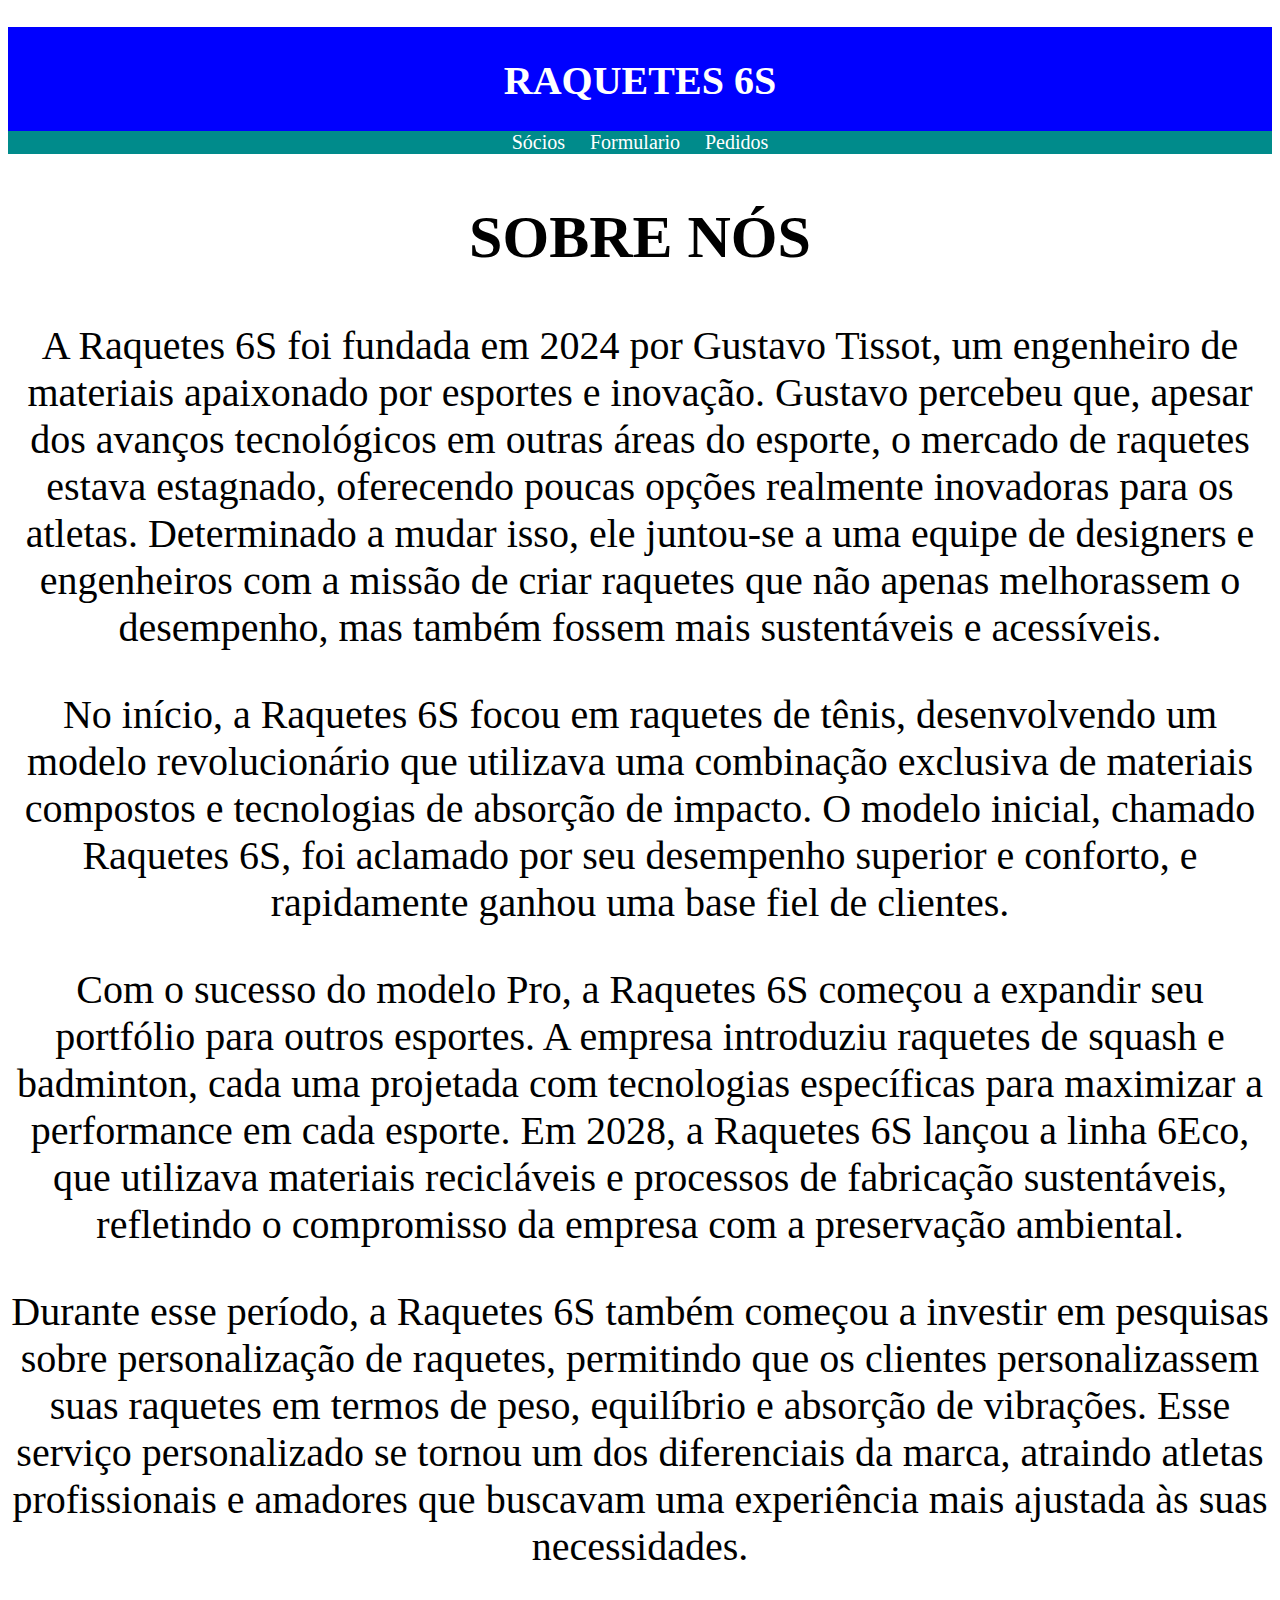
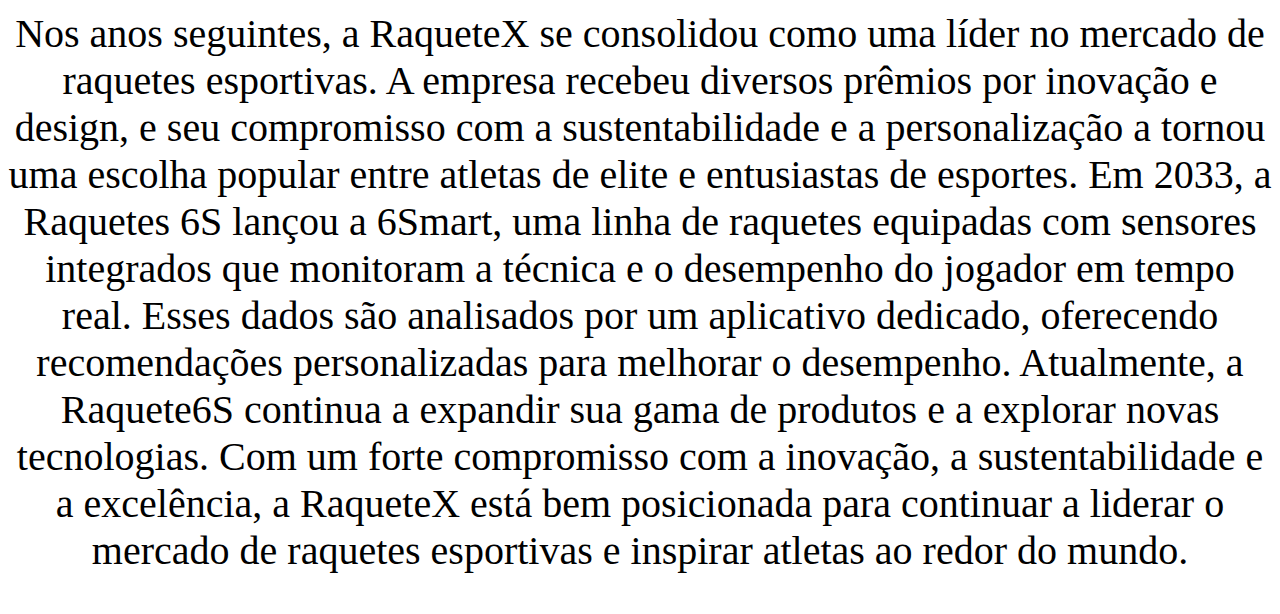
<file: web.trabalho/vs.trabalho/index.html>
<!DOCTYPE html>
<html lang="pt-br">
  <head>
    <meta charset="UTF-8" />
    <meta name="viewport" content="width=device-width, initial-scale=1.0" />
    <title>Document</title>
    <link rel="stylesheet" href="estilo.css" />
  </head>
  <body>
    <header>
      <h1>RAQUETES 6S</h1>
      <nav>
        <ul>
          <li><a href="socios.html">Sócios</a></li>
          <li><a href="formulario.html">Formulario</a></li>
          <li><a href="pedidos.html">Pedidos</a></li>
        </ul>
      </nav>
    </header>
    <h2>SOBRE NÓS</h2>
    <p>
      A Raquetes 6S foi fundada em 2024 por Gustavo Tissot, um engenheiro de
      materiais apaixonado por esportes e inovação. Gustavo percebeu que, apesar
      dos avanços tecnológicos em outras áreas do esporte, o mercado de raquetes
      estava estagnado, oferecendo poucas opções realmente inovadoras para os
      atletas. Determinado a mudar isso, ele juntou-se a uma equipe de designers
      e engenheiros com a missão de criar raquetes que não apenas melhorassem o
      desempenho, mas também fossem mais sustentáveis e acessíveis.
    </p>
    <p>
      No início, a Raquetes 6S focou em raquetes de tênis, desenvolvendo um
      modelo revolucionário que utilizava uma combinação exclusiva de materiais
      compostos e tecnologias de absorção de impacto. O modelo inicial, chamado
      Raquetes 6S, foi aclamado por seu desempenho superior e conforto, e
      rapidamente ganhou uma base fiel de clientes.
    </p>
    <p>
      Com o sucesso do modelo Pro, a Raquetes 6S começou a expandir seu
      portfólio para outros esportes. A empresa introduziu raquetes de squash e
      badminton, cada uma projetada com tecnologias específicas para maximizar a
      performance em cada esporte. Em 2028, a Raquetes 6S lançou a linha 6Eco,
      que utilizava materiais recicláveis e processos de fabricação
      sustentáveis, refletindo o compromisso da empresa com a preservação
      ambiental.
    </p>
    <p>
      Durante esse período, a Raquetes 6S também começou a investir em pesquisas
      sobre personalização de raquetes, permitindo que os clientes
      personalizassem suas raquetes em termos de peso, equilíbrio e absorção de
      vibrações. Esse serviço personalizado se tornou um dos diferenciais da
      marca, atraindo atletas profissionais e amadores que buscavam uma
      experiência mais ajustada às suas necessidades.
    </p>
    <p>
      Nos anos seguintes, a RaqueteX se consolidou como uma líder no mercado de
      raquetes esportivas. A empresa recebeu diversos prêmios por inovação e
      design, e seu compromisso com a sustentabilidade e a personalização a
      tornou uma escolha popular entre atletas de elite e entusiastas de
      esportes. Em 2033, a Raquetes 6S lançou a 6Smart, uma linha de raquetes
      equipadas com sensores integrados que monitoram a técnica e o desempenho
      do jogador em tempo real. Esses dados são analisados por um aplicativo
      dedicado, oferecendo recomendações personalizadas para melhorar o
      desempenho. Atualmente, a Raquete6S continua a expandir sua gama de
      produtos e a explorar novas tecnologias. Com um forte compromisso com a
      inovação, a sustentabilidade e a excelência, a RaqueteX está bem
      posicionada para continuar a liderar o mercado de raquetes esportivas e
      inspirar atletas ao redor do mundo.
    </p>
  </body>
</html>
</file>
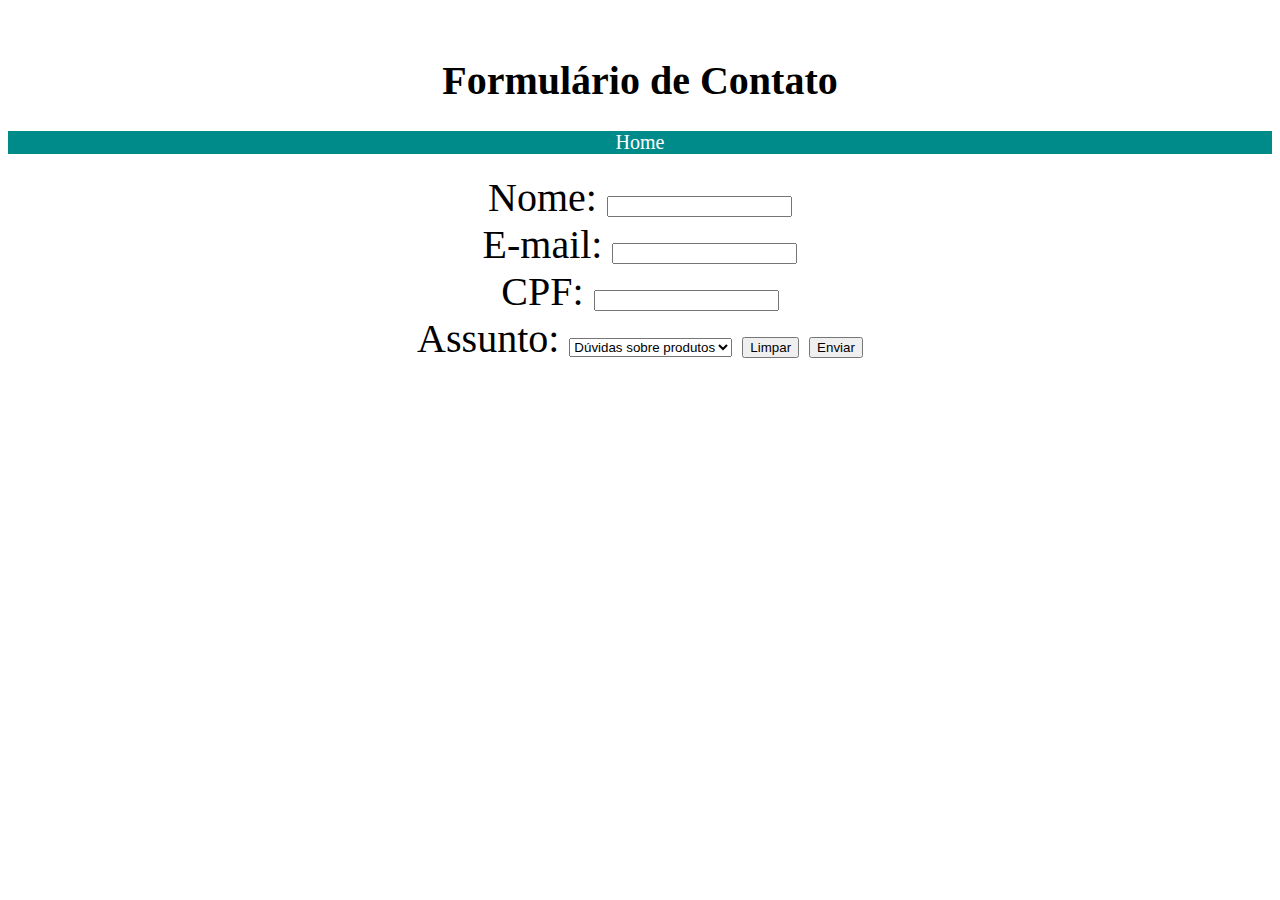
<file: web.trabalho/vs.trabalho/formulario.html>
<!DOCTYPE html>
<html lang="pt-br">
  <head>
    <meta charset="UTF-8" />
    <meta name="viewport" content="width=device-width, initial-scale=1.0" />
    <title>Formulário de Contato</title>
    <link rel="stylesheet" href="estilo.css" />
  </head>
  <body>
    <div class="container">
      <h1>Formulário de Contato</h1>
      <nav>
        <ul>
          <li><a href="index.html">Home</a></li>
        </ul>
      </nav>
      <form >
        <div class="form-group">
          <label for="name">Nome:</label>
          <input type="text" id="name" name="name" required />
        </div>
        <div class="form-group">
          <label for="email">E-mail:</label>
          <input type="email" id="email" name="email" required />
        </div>
        <div class="form-group">
          <label for="subject">CPF:</label>
          <input type="text" id="subject" name="subject" required />
        </div>
        <div class="form-group">
          <label for="subject">Assunto:</label>
          <select id="subject" name="subject" required >
            <option value="Duvida">Dúvidas sobre produtos</option>
            <option value="Reclamações">Reclamações</option>
            <option value="Reembolso">Reembolso</option>
            <option value="Sugestões">Sugestões</option>
            <option value="Suporte">Suporte</option>
        </div>    
        <div class="form-group">
          <label for="subject">Escreva aqui:</label>
          <textarea id="Comentario" name="Comentario" rows="4" cols="50" placeholder="Digite seu Comentario aqui..."></textarea>
        </div>
        
        <input type="text" name="_honey" style="display: none" />
        <input type="hidden" name="_captcha" value="false" />
        <button type="reset">Limpar</button>
        <button type="submit">Enviar</button>
      </form>
    </div>
  </body>
</html>
</file>
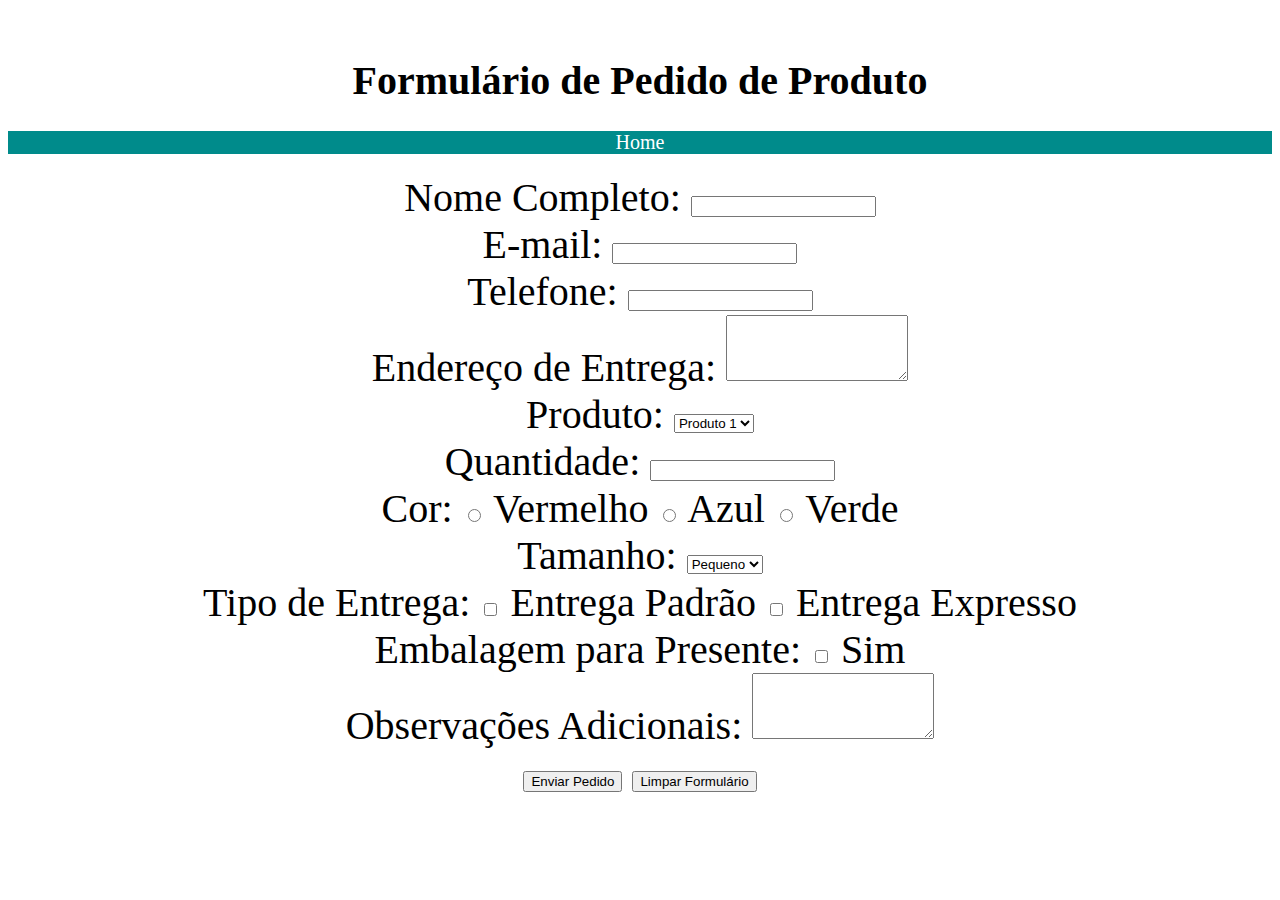
<file: web.trabalho/vs.trabalho/pedidos.html>
<!DOCTYPE html>
<html lang="pt-BR">
<head>
    <meta charset="UTF-8">
    <meta name="viewport" content="width=device-width, initial-scale=1.0">
    <title>Pedido de Produto</title>
    <link rel="stylesheet" href="estilo.css" />
    
</head>
<body>

    <div class="form-container">
        <h1>Formulário de Pedido de Produto</h1>
        <nav>
            <ul>
              <li><a href="index.html">Home</a></li>
            </ul>
        </nav>
        <form action="/submit" method="post">
            <div class="form-group">
                <label for="name">Nome Completo:</label>
                <input type="text" id="name" name="name" required>
            </div>

            <div class="form-group">
                <label for="email">E-mail:</label>
                <input type="email" id="email" name="email" required>
            </div>

            <div class="form-group">
                <label for="phone">Telefone:</label>
                <input type="text" id="phone" name="phone" required>
            </div>

            <div class="form-group">
                <label for="address">Endereço de Entrega:</label>
                <textarea id="address" name="address" rows="4" required></textarea>
            </div>

            <div class="form-group">
                <label for="product">Produto:</label>
                <select id="product" name="product" required>
                    <option value="produto1">Produto 1</option>
                    <option value="produto2">Produto 2</option>
                    <option value="produto3">Produto 3</option>
                </select>
            </div>

            <div class="form-group">
                <label>Quantidade:</label>
                <input type="number" id="quantity" name="quantity" min="1" required>
            </div>

            <div class="form-group">
                <label>Cor:</label>
                <input type="radio" id="color1" name="color" value="vermelho" required>
                <label for="color1">Vermelho</label>
                <input type="radio" id="color2" name="color" value="azul" required>
                <label for="color2">Azul</label>
                <input type="radio" id="color3" name="color" value="verde" required>
                <label for="color3">Verde</label>
            </div>

            <div class="form-group">
                <label for="size">Tamanho:</label>
                <select id="size" name="size" required>
                    <option value="pequeno">Pequeno</option>
                    <option value="medio">Médio</option>
                    <option value="grande">Grande</option>
                </select>
            </div>

            <div class="form-group">
                <label for="delivery">Tipo de Entrega:</label>
                <input type="checkbox" id="standard" name="delivery" value="padrão">
                <label for="standard">Entrega Padrão</label>
                <input type="checkbox" id="express" name="delivery" value="expresso">
                <label for="express">Entrega Expresso</label>
            </div>

            <div class="form-group">
                <label for="gift">Embalagem para Presente:</label>
                <input type="checkbox" id="gift" name="gift">
                <label for="gift">Sim</label>
            </div>

            <div class="form-group">
                <label for="notes">Observações Adicionais:</label>
                <textarea id="notes" name="notes" rows="4"></textarea>
            </div>

            <div class="form-group">
                <button type="submit">Enviar Pedido</button>
                <button type="reset">Limpar Formulário</button>
            </div>
        </form>
    </div>

</body>
</html>
</file>
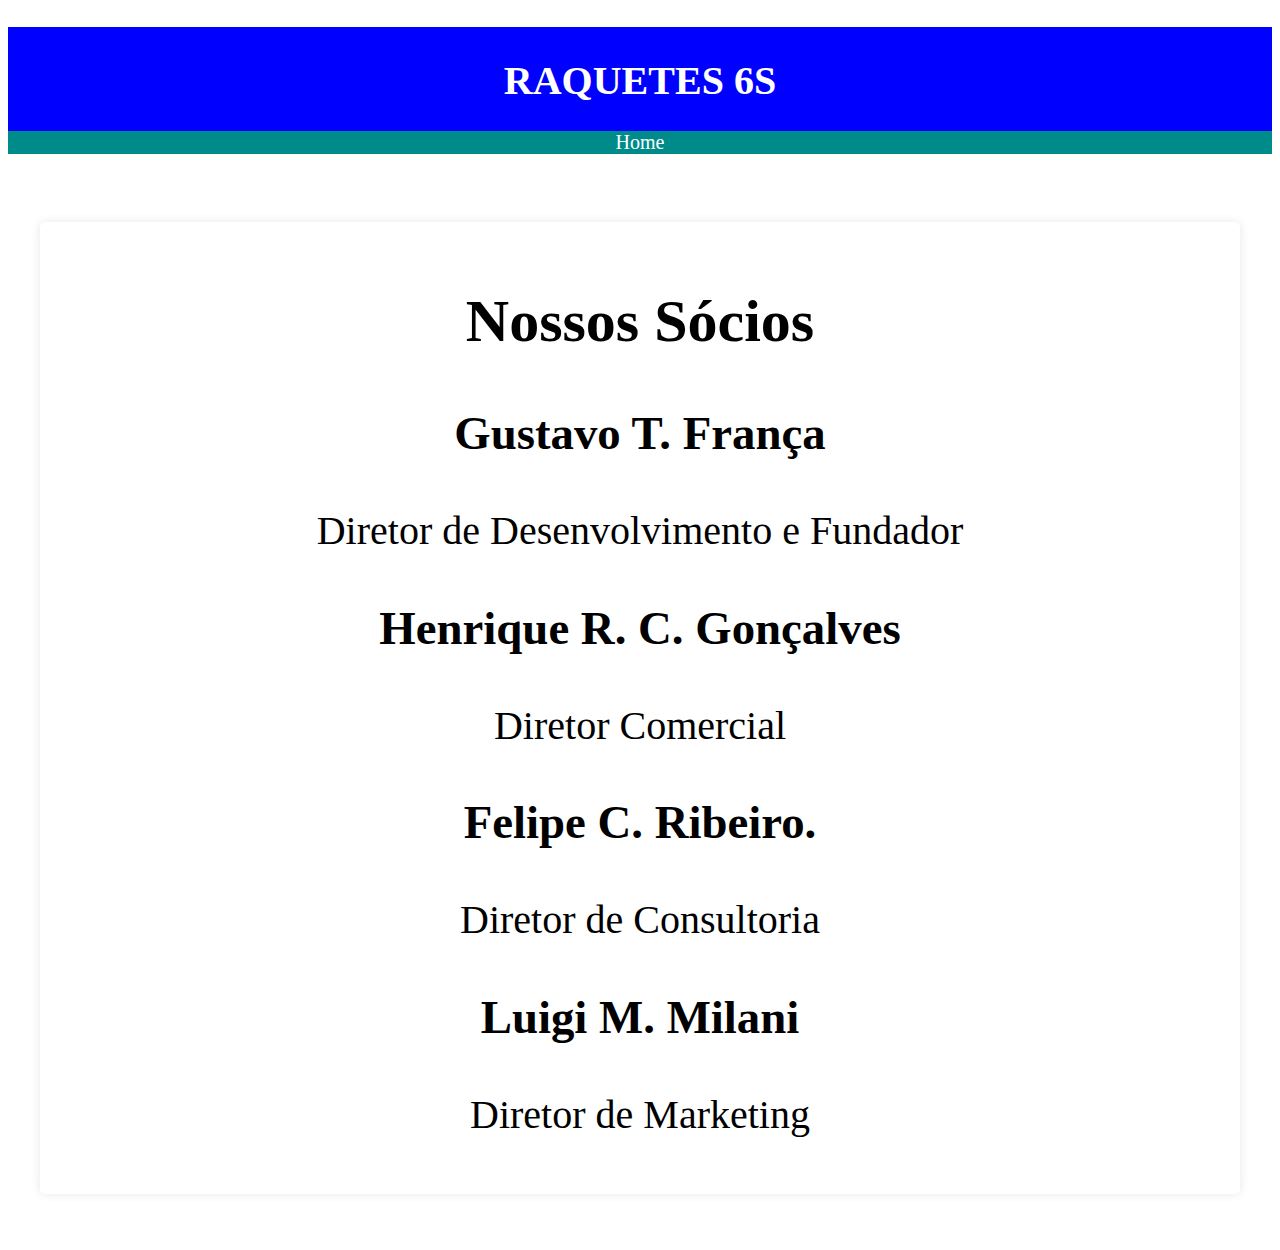
<file: web.trabalho/vs.trabalho/socios.html>
<!DOCTYPE html>
<html lang="pt-br">
  <head>
    <meta charset="UTF-8" />
    <meta name="viewport" content="width=device-width, initial-scale=1.0" />
    <title>Document</title>
    <link rel="stylesheet" href="estilo.css" />
  </head>
  <body>
    <header>
      <h1>RAQUETES 6S</h1>
      <nav>
        <ul>
          <li><a href="index.html">Home</a></li>
        </ul>
      </nav>
    </header>
    <main>
      <section class="partners">
        <h2>Nossos Sócios</h2>
        <div class="partner">
          <h3>Gustavo T. França</h3>
          <p>Diretor de Desenvolvimento e Fundador</p>
        </div>
        <div class="partner">
          <h3>Henrique R. C. Gonçalves</h3>
          <p>Diretor Comercial</p>
        </div>
        <div class="partner">
          <h3>Felipe C. Ribeiro.</h3>
          <p>Diretor de Consultoria</p>
        </div>
        <div class="partner">
          <h3>Luigi M. Milani</h3>
          <p>Diretor de Marketing</p>
        </div>
      </section>
    </main>
  </body>
</html>
</file>
<file: web.trabalho/vs.trabalho/estilo.css>
body {
  font-size: 40px;
  text-align: center;
}
header {
  background-color: blue;
  color: white;
}
h1 {
  text-align: center;
  padding-top: 30px;
  font-size: 40px;
}
nav ul {
  list-style-type: none;
  padding: 0;
  text-align: center;
  background-color: darkcyan;
  font-size: 20px;
}

nav ul li {
  display: inline;
  margin: 0 10px;
}

nav ul li a {
  color: #fff;
  text-decoration: none;
}
main {
  padding: 2rem;
}

.intro,
.services,
.partners {
  background-color: #fff;
  margin: 1rem 0;
  padding: 1rem;
  border-radius: 5px;
  box-shadow: 0 0 10px rgba(0, 0, 0, 0.1);
}
</file>
